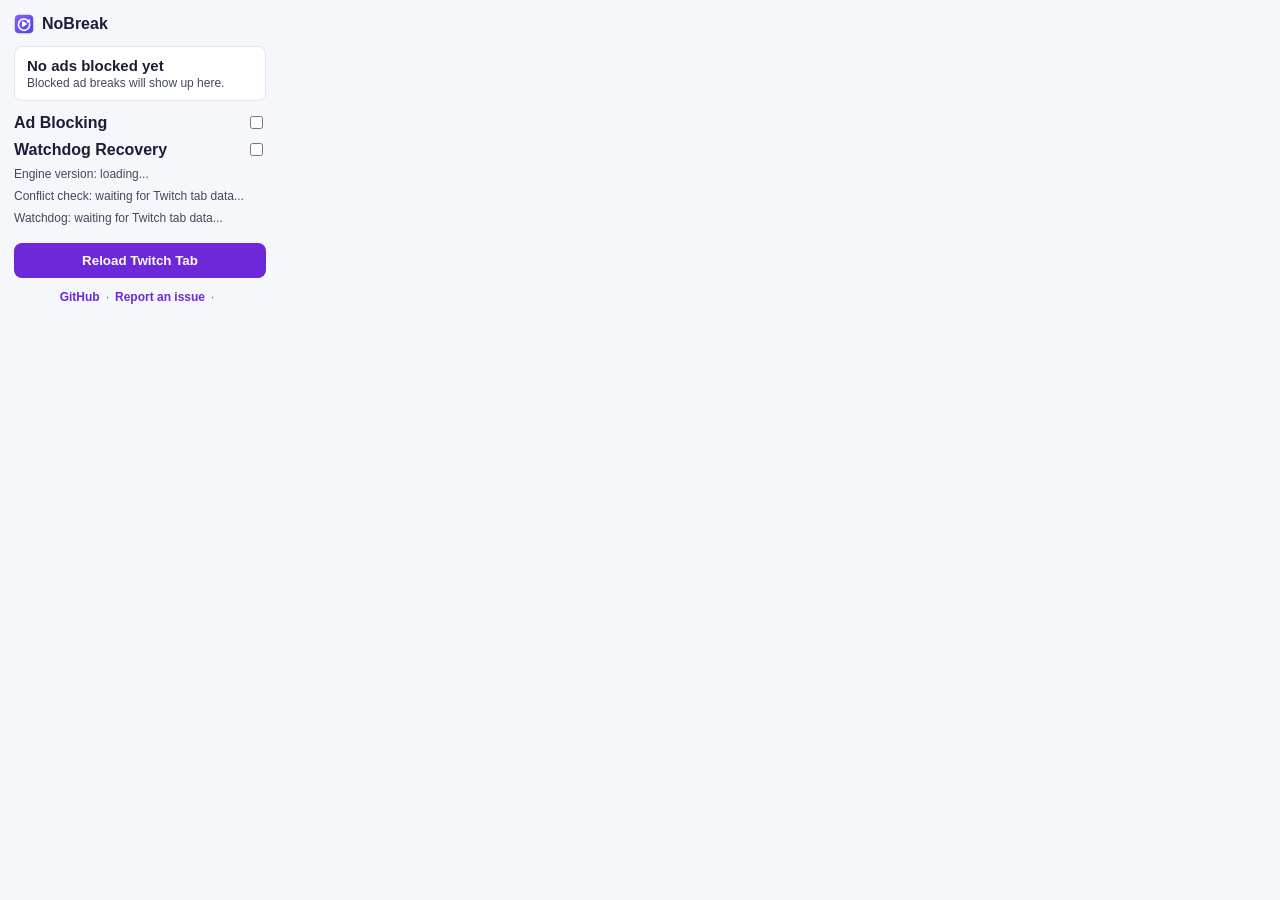
<file: extension/popup.html>
<!doctype html>
<html lang="en">
  <head>
    <meta charset="utf-8" />
    <meta name="viewport" content="width=device-width, initial-scale=1" />
    <title>NoBreak</title>
    <link rel="stylesheet" href="popup.css" />
  </head>
  <body>
    <main class="panel">
      <h1><img src="icons/icon-32.png" alt="" width="20" height="20" />NoBreak</h1>

      <div id="updateBanner" class="banner update" hidden>
        <span id="updateText">Update available</span>
        <button id="updateBtn" type="button" class="link">Download</button>
      </div>

      <section class="stats">
        <p id="statsMain" class="stats-main">No ads blocked yet</p>
        <p id="statsSub" class="stats-sub">Blocked ad breaks will show up here.</p>
      </section>

      <label class="row" for="enabledToggle">
        <span>Ad Blocking</span>
        <input id="enabledToggle" type="checkbox" />
      </label>
      <label class="row" for="watchdogToggle">
        <span>Watchdog Recovery</span>
        <input id="watchdogToggle" type="checkbox" />
      </label>

      <p id="stateText" class="state"></p>
      <p id="engineVersion" class="meta">Engine version: loading...</p>
      <p id="conflictText" class="meta">Conflict check: waiting for Twitch tab data...</p>
      <p id="watchdogText" class="meta">Watchdog: waiting for Twitch tab data...</p>

      <button id="reloadBtn" type="button">Reload Twitch Tab</button>

      <div id="starCard" class="banner star" hidden>
        <p>Enjoying ad-free streams? A GitHub star helps other people find this.</p>
        <div class="banner-actions">
          <button id="starBtn" type="button">⭐ Star on GitHub</button>
          <button id="starDismissBtn" type="button" class="secondary">Not now</button>
        </div>
      </div>

      <footer class="footer">
        <button id="repoLink" type="button" class="link">GitHub</button>
        <span aria-hidden="true">·</span>
        <button id="issueLink" type="button" class="link">Report an issue</button>
        <span aria-hidden="true">·</span>
        <span id="extVersion"></span>
      </footer>
    </main>

    <script src="popup.js"></script>
  </body>
</html>
</file>
<file: extension/popup.css>
:root {
  color-scheme: light;
  accent-color: #6d28d9;
}

body {
  margin: 0;
  width: 280px;
  font-family: "Segoe UI", Tahoma, Geneva, Verdana, sans-serif;
  background: #f6f7fb;
  color: #1a1f36;
}

.panel {
  padding: 14px;
}

h1 {
  display: flex;
  align-items: center;
  gap: 8px;
  margin: 0 0 12px;
  font-size: 16px;
}

.row {
  display: flex;
  align-items: center;
  justify-content: space-between;
  font-weight: 600;
  margin-bottom: 8px;
}

.state,
.meta {
  margin: 8px 0;
  font-size: 12px;
  color: #42495f;
}

.state.on {
  color: #0a6f34;
}

.state.off {
  color: #8f1e2f;
}

.meta.warn {
  color: #8f1e2f;
  font-weight: 600;
}

.meta.ok {
  color: #0a6f34;
}

button {
  width: 100%;
  margin-top: 10px;
  border: 0;
  border-radius: 8px;
  padding: 10px;
  font-weight: 600;
  cursor: pointer;
  color: #fff;
  background: #6d28d9;
}

button:hover {
  background: #5b21b6;
}

[hidden] {
  display: none !important;
}

.stats {
  margin: 0 0 12px;
  padding: 10px 12px;
  border-radius: 8px;
  background: #ffffff;
  border: 1px solid #e3e6ef;
}

.stats-main {
  margin: 0;
  font-size: 15px;
  font-weight: 700;
  color: #1a1f36;
}

.stats-sub {
  margin: 2px 0 0;
  font-size: 12px;
  color: #42495f;
}

.banner {
  margin: 0 0 12px;
  padding: 10px 12px;
  border-radius: 8px;
  font-size: 12px;
}

.banner p {
  margin: 0 0 8px;
}

.banner.update {
  display: flex;
  align-items: center;
  justify-content: space-between;
  gap: 8px;
  background: #fff4d6;
  border: 1px solid #f0d58a;
  color: #6b4e00;
  font-weight: 600;
}

.banner.star {
  margin: 12px 0 0;
  background: #f5f3ff;
  border: 1px solid #ddd6fe;
  color: #1a1f36;
}

.banner-actions {
  display: flex;
  gap: 8px;
}

.banner-actions button {
  margin-top: 0;
  padding: 8px;
}

button.secondary {
  width: auto;
  white-space: nowrap;
  color: #1a1f36;
  background: #ffffff;
  border: 1px solid #ddd6fe;
}

button.secondary:hover {
  background: #f6f7fb;
}

button.link {
  width: auto;
  margin: 0;
  padding: 0;
  border-radius: 0;
  background: none;
  color: #6d28d9;
  font-weight: 600;
  font-size: 12px;
}

button.link:hover {
  background: none;
  text-decoration: underline;
}

.footer {
  display: flex;
  align-items: center;
  justify-content: center;
  gap: 6px;
  margin-top: 12px;
  font-size: 12px;
  color: #6b7280;
}
</file>
